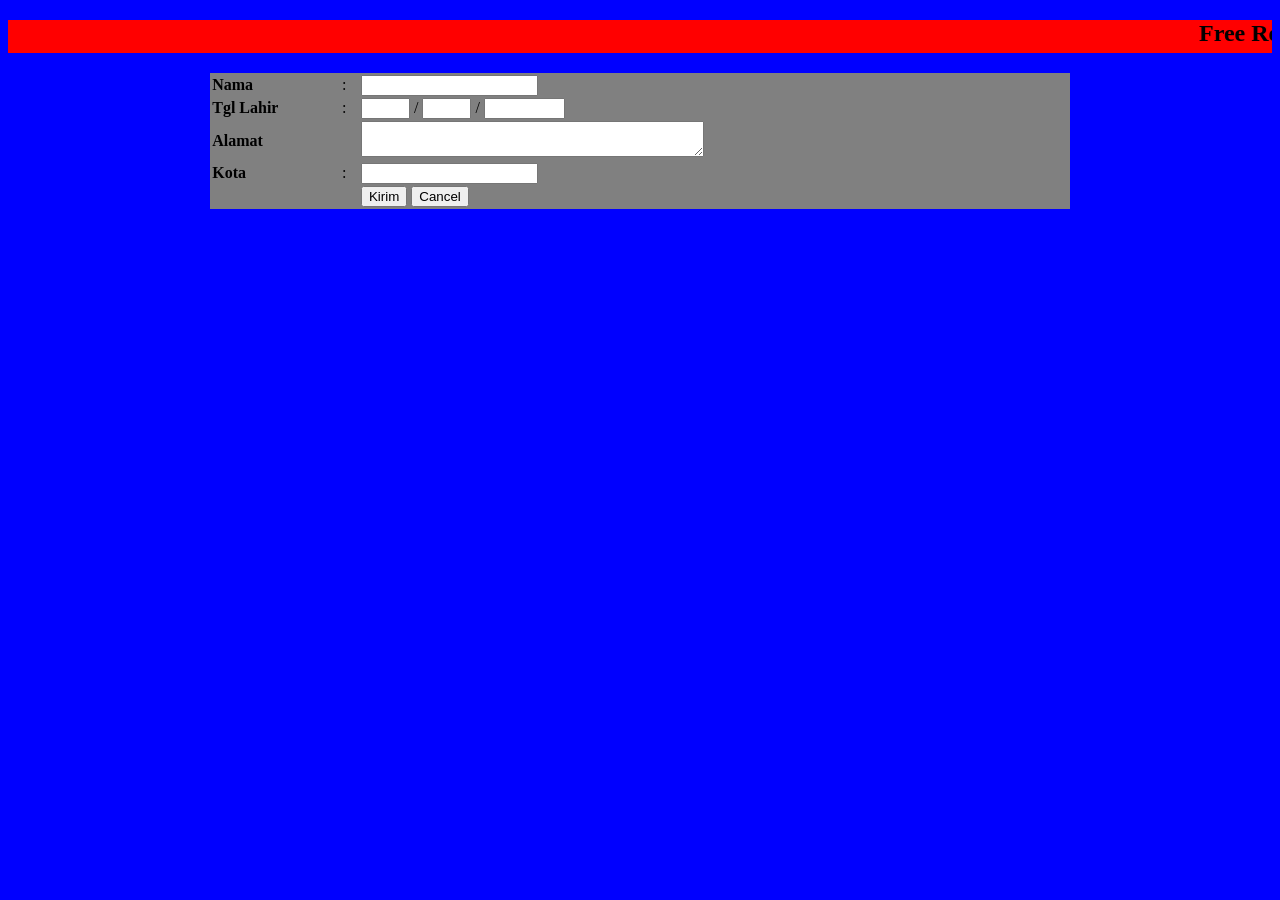
<file: Index.html>
<!doctype html>
<html>
<head>
<meta charset="utf-8">
<title>Form</title>
	<link rel="stylesheet" type="text/css" href="style-tugas.css">
</head>

<body>
	<h2><marquee>Free Registration</marquee></h2>
	<form action="proses.php" method="post" name="form">
		<table width="68%" border="0" align="center" cellpadding="0">
			<tr>
				<td class="td" width="15%">Nama</td>
				<td width="2%">:</td>
				<td width="83%"><input type="text" name="txtNama" id="txtNama"></td>
			</tr>
			<tr>
				<td class="td">Tgl Lahir</td>
				<td>:</td>
				<td>
					<input type="text" name="txtTgl" id="txtTgl" size="4" maxlength="2"> /
					<input type="text" name="txtBulan" id="txtBulan" size="4" maxlength="2"> /
					<input type="text" name="txtTahun" id="txtTahun" size="8" maxlength="4">
				</td>
			</tr>
			<tr>
				<td class="td">Alamat</td>
				<td>&nbsp;</td>
				<td><textarea name="txtAlamat" id="txtAlamat" cols="40" rows="2"></textarea></td>
			</tr>
			<tr>
				<td class="td">Kota</td>
				<td>:</td>
				<td><input type="text" name="txtKota" id="txtKota"></td>
			</tr>
			<tr>
				<td>&nbsp;</td>
				<td>&nbsp;</td>
				<td>
					<input type="submit" name="btnKirim" id="btnKirim" value="Kirim">
					<input type="reset" name="btnCancel" id="btnCancel" value="Cancel">
				</td>
			</tr>
		</table>
	</form>
</body>
</html>
</file>
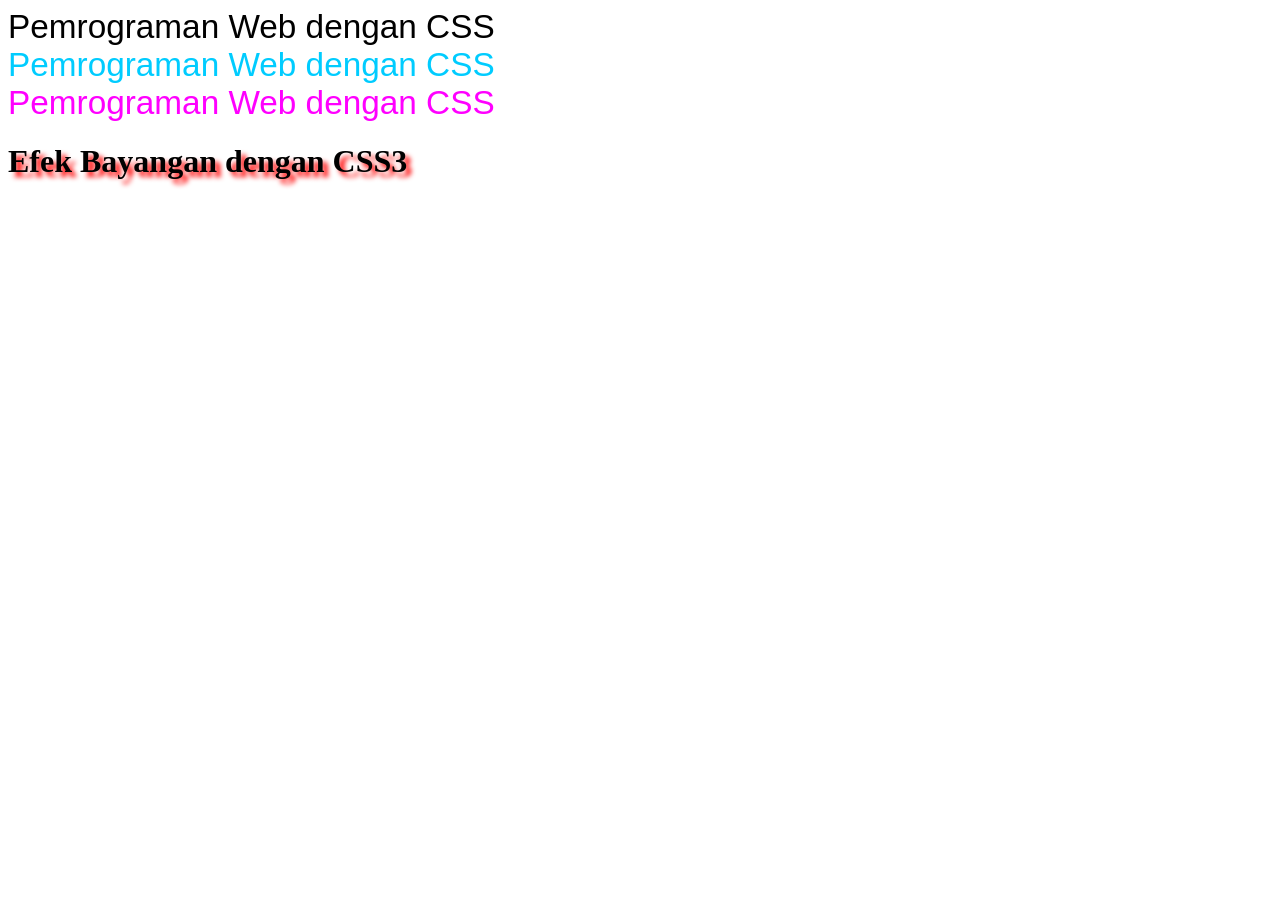
<file: bayangan.html>
<!doctype html>
<html>
<head>
<meta charset="utf-8">
<title>Bayangan</title>
	<style type="text/css">
		h1 {
			text-shadow: 5px 5px 5px #FF0000;
		}
		.posisi1 {
			position: relative;
			top: 15;
			left: 25;
			z-index: 10;
			color: #000000;
			font-family: arial;
			font-size: 25pt
		}
		.posisi2 {
			position: relative;
			top: -22;
			left: 28;
			z-index: 6;
			color: #00CCFF;
			font-family: arial;
			font-size: 25pt
		}
		.posisi3 {
			position: relative;
			top: -59;
			left: 29;
			z-index: 6;
			color: #FF00FF;
			font-family: arial;
			font-size: 25pt
		}
		
	</style>
</head>

<body>
	<div class="posisi1">Pemrograman Web dengan CSS</div>
	<div class="posisi2">Pemrograman Web dengan CSS</div>
	<div class="posisi3">Pemrograman Web dengan CSS</div>
	<h1>Efek Bayangan dengan CSS3</h1>
</body>
</html>
</file>
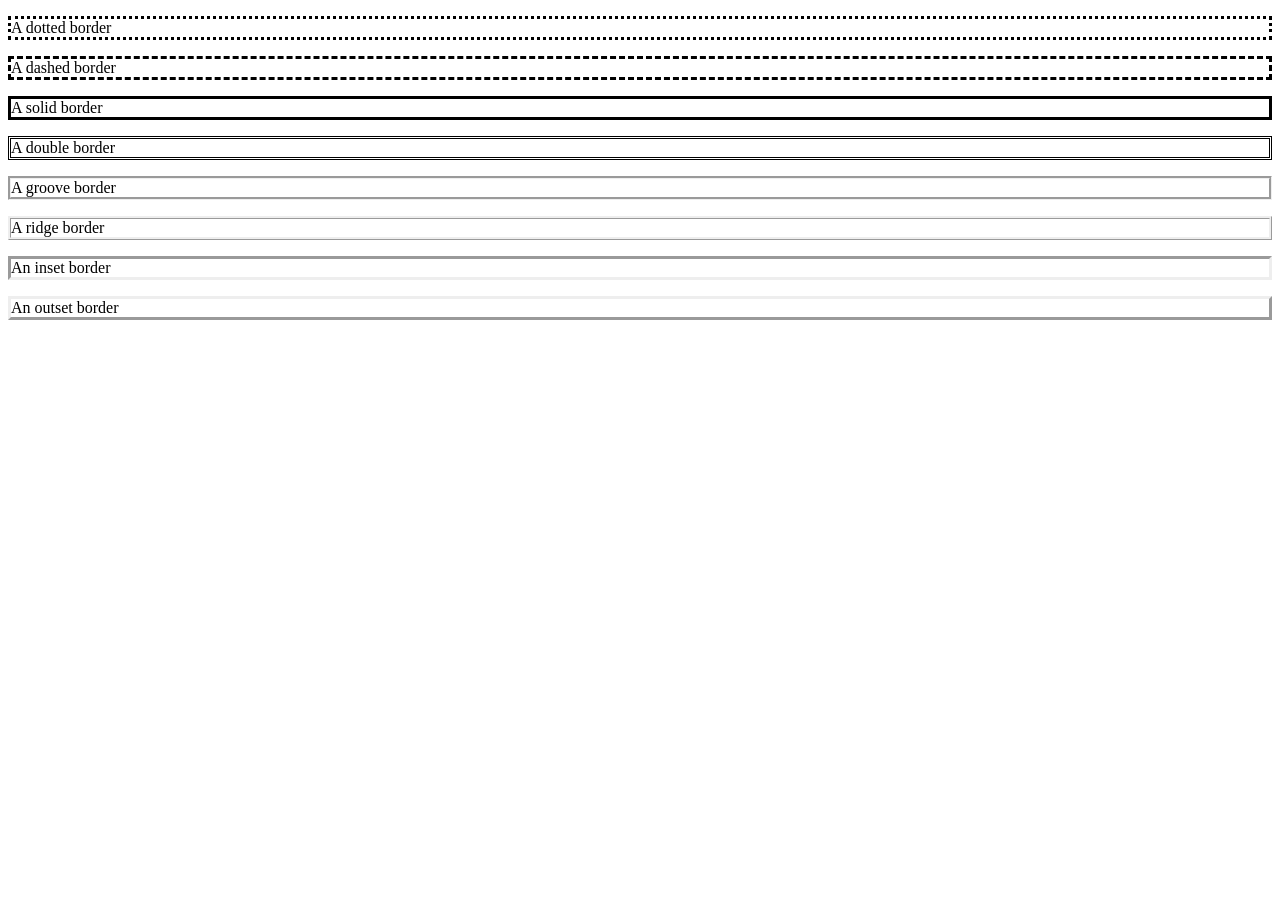
<file: border.html>
<!doctype html>
<html>
<head>
<meta charset="utf-8">
<title>Border</title>
	<style type="text/css">
		p.dotted {border-style: dotted}
		p.dashed {border-style: dashed}
		p.solid {border-style: solid}
		p.double {border-style: double}
		p.groove {border-style: groove}
		p.ridge {border-style: ridge}
		p.inset {border-style: inset}
		p.outset {border-style: outset}
	</style>
</head>

<body>
	<p class="dotted">A dotted border</p>
	<p class="dashed">A dashed border</p>
	<p class="solid">A solid border</p>
	<p class="double">A double border</p>
	<p class="groove">A groove border</p>
	<p class="ridge">A ridge border</p>
	<p class="inset">An inset border</p>
	<p class="outset">An outset border</p>
</body>
</html>
</file>
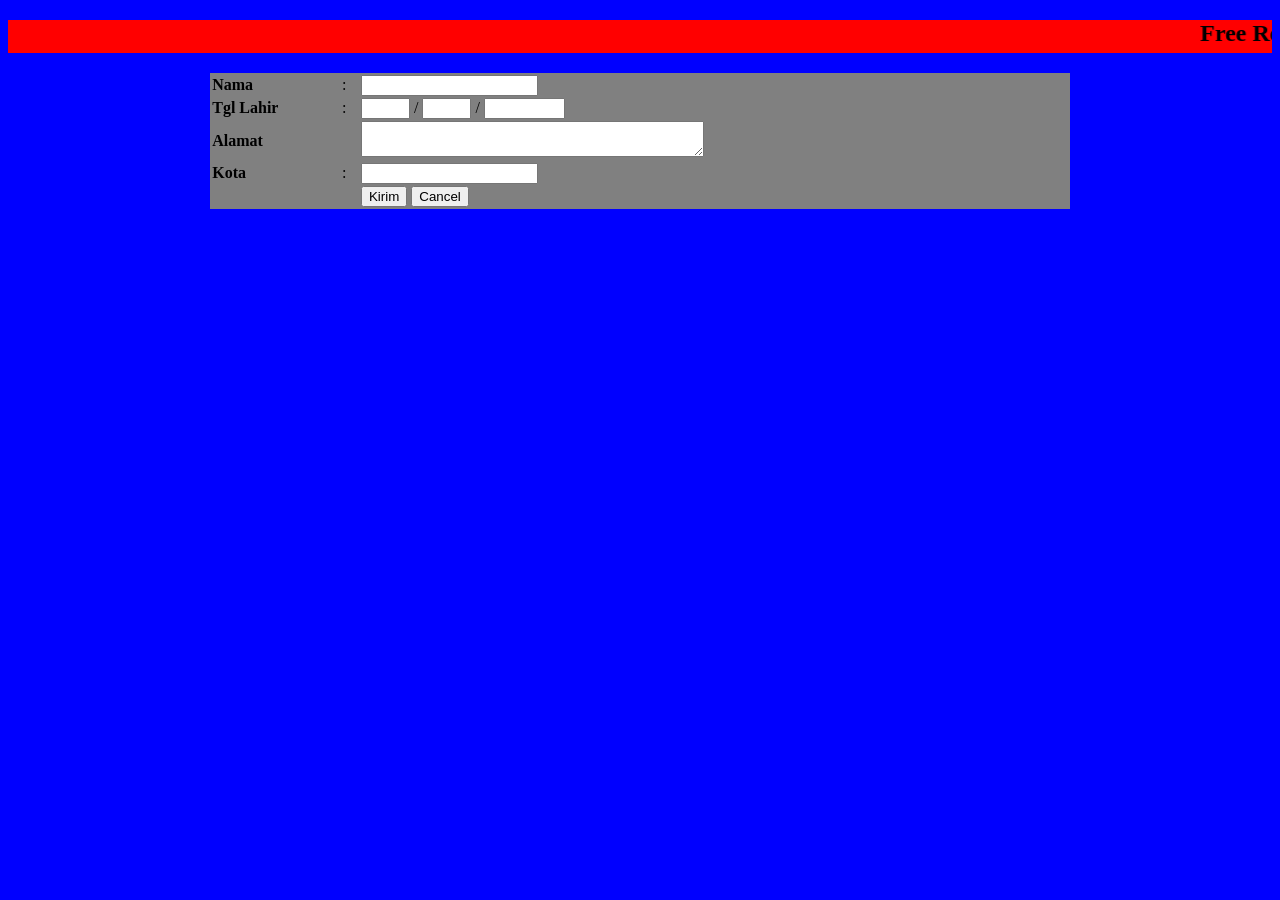
<file: form.html>
<!doctype html>
<html>
<head>
<meta charset="utf-8">
<title>Form</title>
	<link rel="stylesheet" type="text/css" href="style.css">
</head>

<body>
	<h2><marquee>Free Registration</marquee></h2>
	<form action="proses.php" method="post" name="form">
		<table width="68%" border="0" align="center" cellpadding="0">
			<tr>
				<td class="td" width="15%">Nama</td>
				<td width="2%">:</td>
				<td width="83%"><input type="text" name="txtNama" id="txtNama"></td>
			</tr>
			<tr>
				<td class="td">Tgl Lahir</td>
				<td>:</td>
				<td>
					<input type="text" name="txtTgl" id="txtTgl" size="4" maxlength="2"> /
					<input type="text" name="txtBulan" id="txtBulan" size="4" maxlength="2"> /
					<input type="text" name="txtTahun" id="txtTahun" size="8" maxlength="4">
				</td>
			</tr>
			<tr>
				<td class="td">Alamat</td>
				<td>&nbsp;</td>
				<td><textarea name="txtAlamat" id="txtAlamat" cols="40" rows="2"></textarea></td>
			</tr>
			<tr>
				<td class="td">Kota</td>
				<td>:</td>
				<td><input type="text" name="txtKota" id="txtKota"></td>
			</tr>
			<tr>
				<td>&nbsp;</td>
				<td>&nbsp;</td>
				<td>
					<input type="submit" name="btnKirim" id="btnKirim" value="Kirim">
					<input type="reset" name="btnCancel" id="btnCancel" value="Cancel">
				</td>
			</tr>
		</table>
	</form>
</body>
</html>
</file>
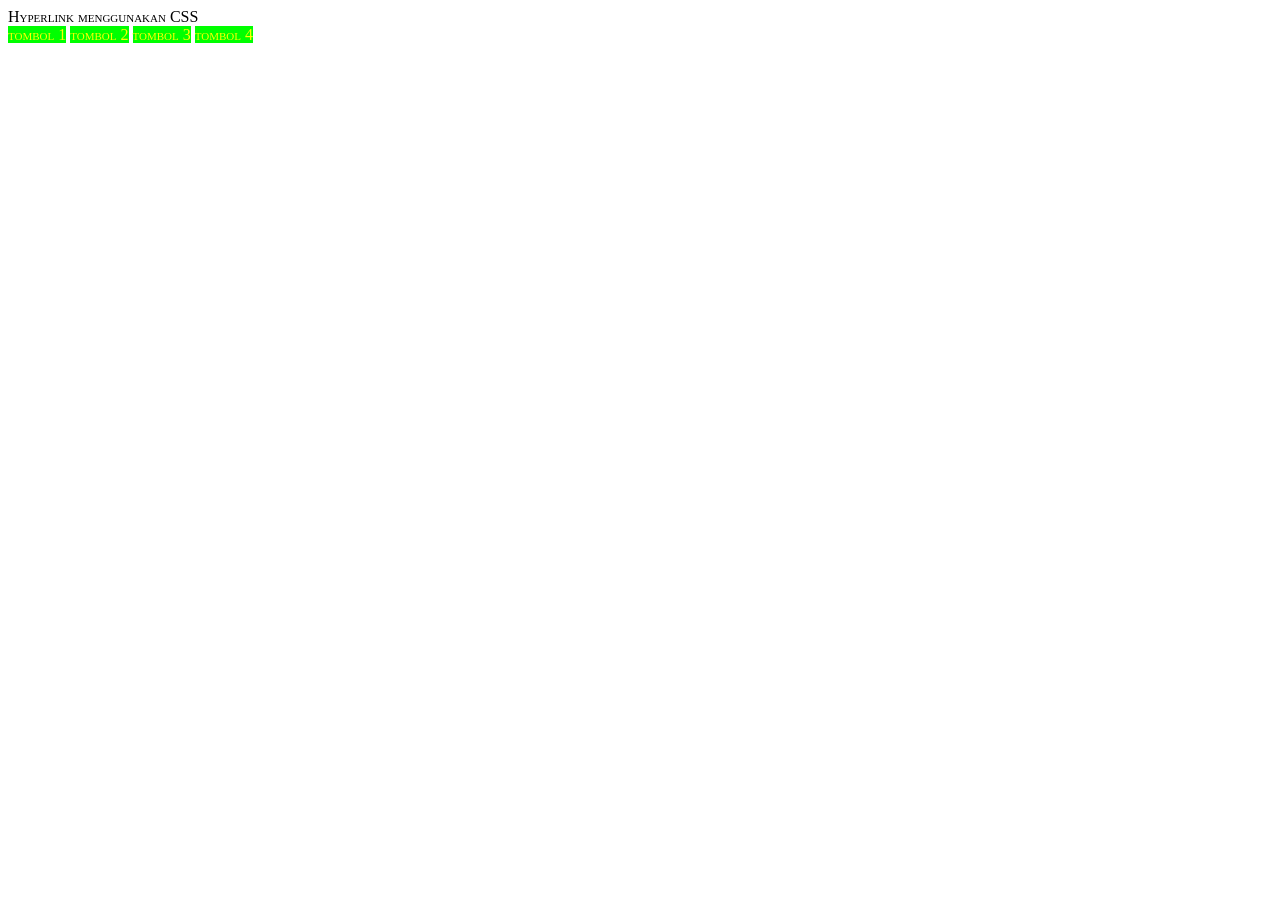
<file: hyperlink.html>
<!doctype html>
<html>
<head>
<meta charset="utf-8">
<title>Hyperlink</title>
	<style type="text/css">
		body {
			font-variant: small-caps;
		}
		a:link {
			text-decoration: none;
			color: yellow;
			background-color: lime;
		}
		a:visited {
			text-decoration: none;
			color: green;
			background-color: lime;
		}
		a:active {
			text-decoration: none;
			color: yellow;
			background-color: lime;
		}
		a:hover {
			text-decoration: none;
			color: white;
			background-color: lime;
		}
	</style>
</head>

<body>
	Hyperlink menggunakan CSS</br>
	<a href="#a">tombol 1</a>
	<a href="#b">tombol 2</a>
	<a href="#c">tombol 3</a>
	<a href="#d">tombol 4</a>
</body>
</html>
</file>
<file: style-tugas.css>
/* CSS Document */
body {
	background: blue;
}
h2 {
	font-family: comic sans ms;
	background-color: red;
	text-align: center;
}
table {
	background: grey;
	border-style: dashed;
}
.td {
	font-weight: bold;
}
</file>
<file: style.css>
/* CSS Document */
body {
	background: blue;
}
h2 {
	font-family: comic sans ms;
	background-color: red;
	text-align: center;
}
table {
	background: grey;
}
.td {
	font-weight: bold;
}
</file>
